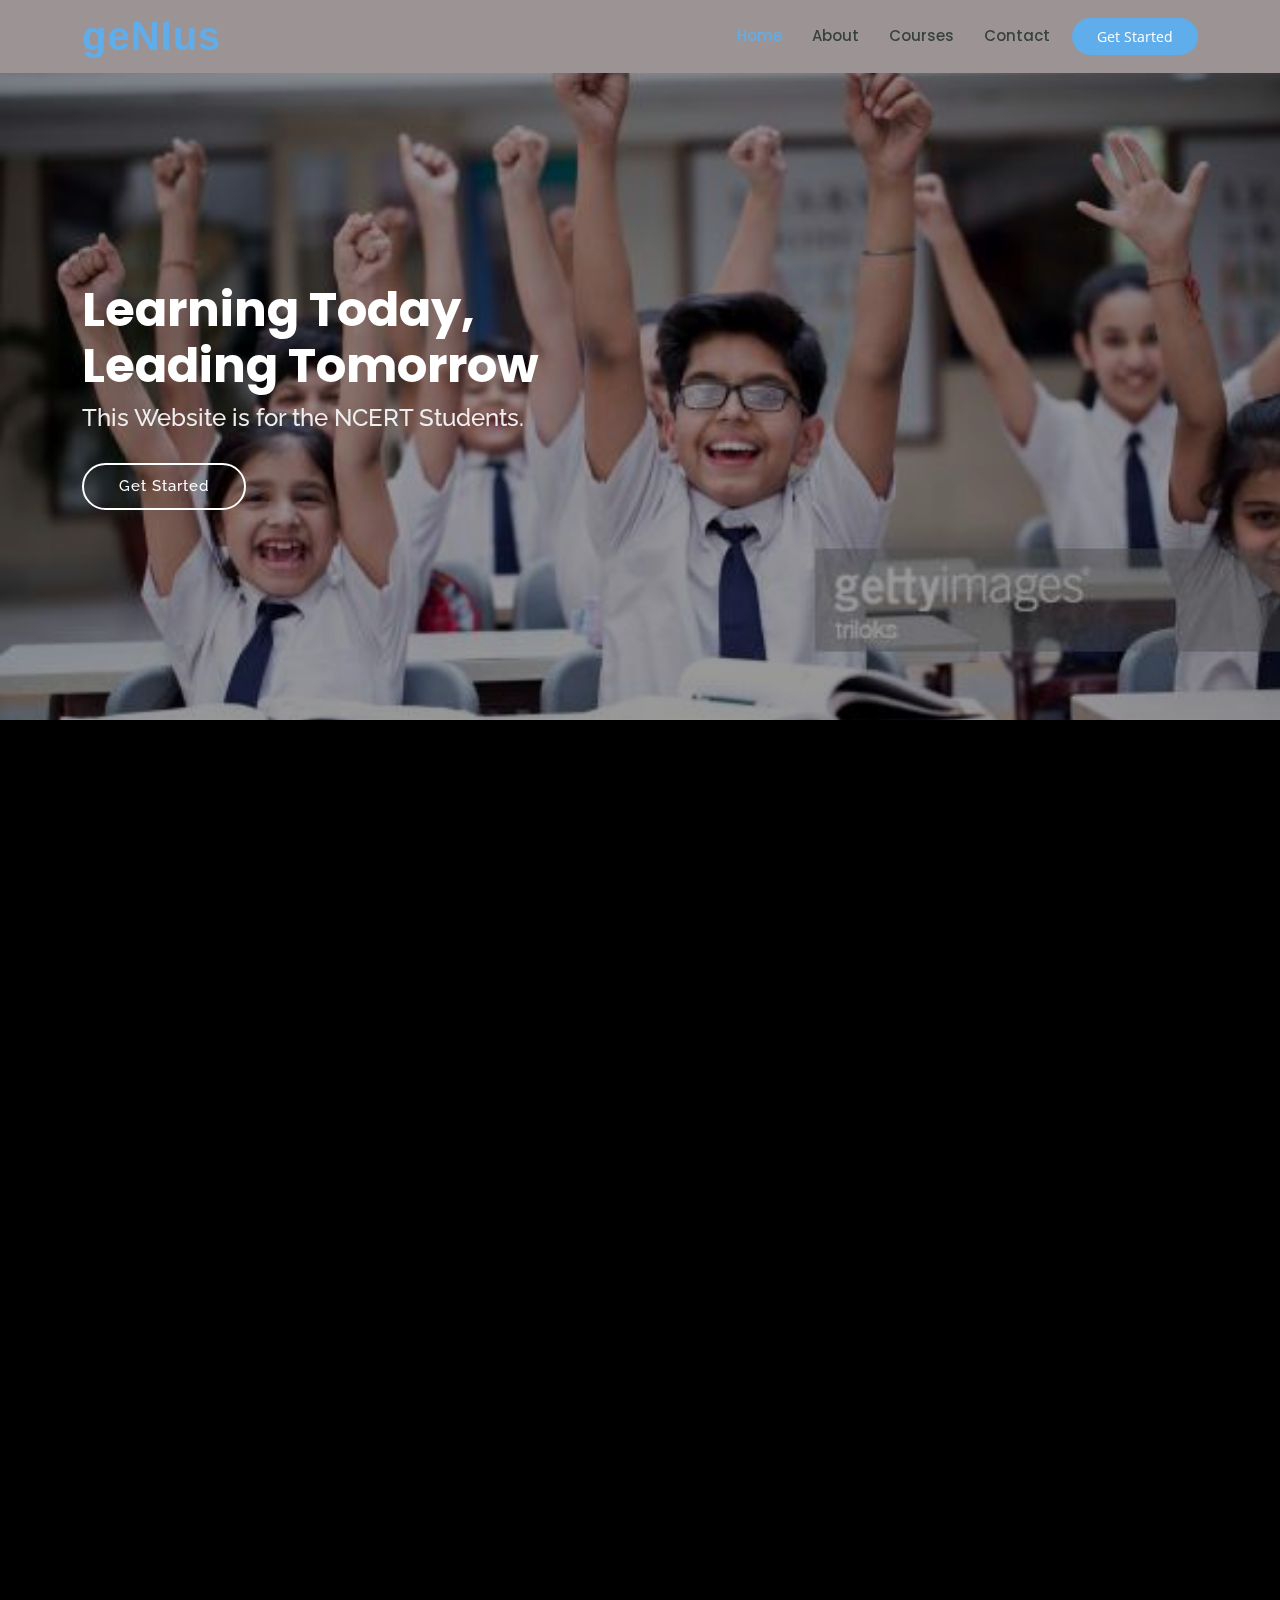
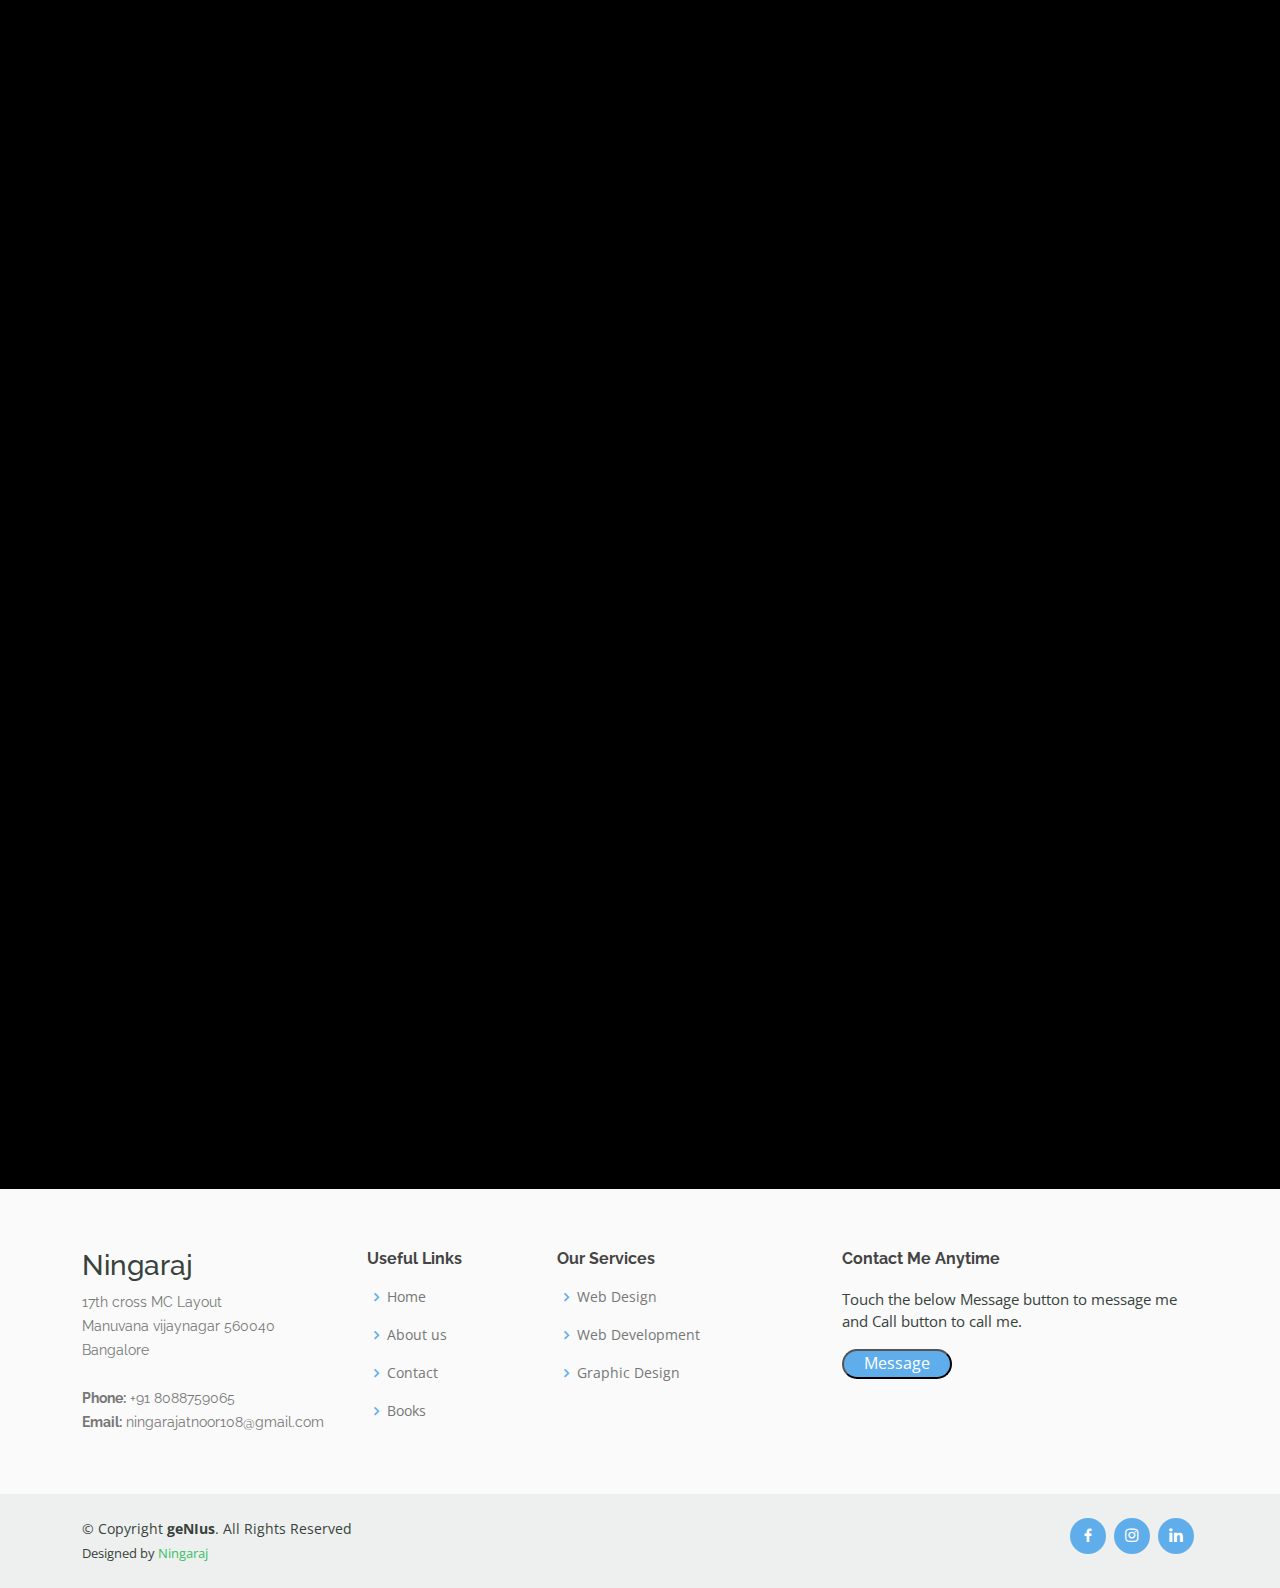
<file: index.html>
<!DOCTYPE html>
<html lang="en">

<head>
  <meta charset="utf-8">
  <meta content="width=device-width, initial-scale=1.0" name="viewport">

  <title>geNIus</title>
  <meta content="" name="description">
  <meta content="" name="keywords">

  <!-- Favicons -->
  <link href="logo.png" rel="icon">
  <link href="logo.png" rel="apple-touch-icon">

  <!-- Google Fonts -->
  <link href="https://fonts.googleapis.com/css?family=Open+Sans:300,300i,400,400i,600,600i,700,700i|Raleway:300,300i,400,400i,500,500i,600,600i,700,700i|Poppins:300,300i,400,400i,500,500i,600,600i,700,700i" rel="stylesheet">

  <!-- Vendor CSS Files -->
  <link href="assets/vendor/animate.css/animate.min.css" rel="stylesheet">
  <link href="assets/vendor/aos/aos.css" rel="stylesheet">
  <link href="assets/vendor/bootstrap/css/bootstrap.min.css" rel="stylesheet">
  <link href="assets/vendor/bootstrap-icons/bootstrap-icons.css" rel="stylesheet">
  <link href="assets/vendor/boxicons/css/boxicons.min.css" rel="stylesheet">
  <link href="assets/vendor/remixicon/remixicon.css" rel="stylesheet">
  <link href="assets/vendor/swiper/swiper-bundle.min.css" rel="stylesheet">
  <link rel="preconnect" href="https://fonts.googleapis.com">
<link rel="preconnect" href="https://fonts.gstatic.com" crossorigin>
<link href="https://fonts.googleapis.com/css2?family=Dancing+Script&display=swap" rel="stylesheet">

  <!-- Template Main CSS File -->
  <link href="assets/css/style.css" rel="stylesheet">

  <!-- =======================================================
  * Template Name: Mentor - v4.7.0
  * Template URL: https://bootstrapmade.com/mentor-free-education-bootstrap-theme/
  * Author: BootstrapMade.com
  * License: https://bootstrapmade.com/license/
  ======================================================== -->
  
  
  
</head>

<body>

  <!-- ======= Header ======= -->
  <header id="header" class="fixed-top">
    <div class="container d-flex align-items-center">

      <h1 class="logo me-auto"><a href="index.html">geNIus</a></h1>
      <!-- Uncomment below if you prefer to use an image logo -->
      <!-- <a href="index.html" class="logo me-auto"><img src="assets/img/logo.png" alt="" class="img-fluid"></a>-->

      <nav id="navbar" class="navbar order-last order-lg-0">
        <ul>
          <li><a class="active" href="index.html">Home</a></li>
          <li><a href="about.html">About</a></li>
          <li><a href="courses.html">Courses</a></li>
          <!-- <li><a href="events.html">Events</a></li> -->

          <!-- <li class="dropdown"><a href="#"><span>Drop Down</span> <i class="bi bi-chevron-down"></i></a>
            <ul>
              <li><a href="#">Drop Down 1</a></li>
              <li class="dropdown"><a href="#"><span>Deep Drop Down</span> <i class="bi bi-chevron-right"></i></a>
                <ul>
                  <li><a href="#">Deep Drop Down 1</a></li>
                  <li><a href="#">Deep Drop Down 2</a></li>
                  <li><a href="#">Deep Drop Down 3</a></li>
                  <li><a href="#">Deep Drop Down 4</a></li>
                  <li><a href="#">Deep Drop Down 5</a></li>
                </ul>
              </li>
              <li><a href="#">Drop Down 2</a></li>
              <li><a href="#">Drop Down 3</a></li>
              <li><a href="#">Drop Down 4</a></li>
            </ul>
          </li> -->
          <li><a href="contact.html">Contact</a></li>
        </ul>
        <i class="bi bi-list mobile-nav-toggle"></i>
      </nav><!-- .navbar -->

      <a href="courses.html" class="get-started-btn">Get Started</a>

    </div>
  </header><!-- End Header -->

  <!-- ======= Hero Section ======= -->
  <section id="hero" class="d-flex justify-content-center align-items-center">
    <div class="container position-relative" data-aos="zoom-in" data-aos-delay="100">
      <h1>Learning Today,<br>Leading Tomorrow</h1>
      <h2>This Website is for the NCERT Students.</h2>
      <a href="courses.html" class="btn-get-started">Get Started</a>
    </div>
  </section><!-- End Hero -->

  <main id="main">

    <!-- ======= About Section ======= -->
    <section id="about" class="about">
      <div class="container" data-aos="fade-up">

        <div class="row">
          <div class="col-lg-6 order-1 order-lg-2" data-aos="fade-left" data-aos-delay="100">
            <img src="jnv.jpg" class="img-fluid" alt="">
          </div>
          <div class="col-lg-6 pt-4 pt-lg-0 order-2 order-lg-1 content">
            <h3>A Proud Navodayan, who want to serve resources to those Students who are willing to learn</h3>
            <p class="fst-italic">
              A geNIus platform which gives you a chance to download the ebooks for free by one click and watch the course videos by one click.
            </p>
            <label><Strong>Education</Strong></label>
            <ul>
              <li><i class="bi bi-check-circle"></i> Class Vi-X(2012-2017) : Jawahar Navodaya Vidyalaya Kalaburagi. X->CGPA:9.2</li>
              <li><i class="bi bi-check-circle"></i> Class Xi-Xii(2017-2019) : Jawahar Navodaya Vidyalaya Kalaburagi. XII->Score:73.5%</li>
              <li><i class="bi bi-check-circle"></i> UG-B-Tech(CSE)(2019-Present): M.S.Ramaiah University Of Applied Sciences Bangalore.CGPA:8.68</li>
            </ul>
            
          </div>
        </div>

      </div>
    </section><!-- End About Section -->

    <!-- ======= Counts Section ======= -->
    <!-- <section id="counts" class="counts section-bg">
      <div class="container">

        <div class="row counters">

          <div class="col-lg-3 col-6 text-center">
            <span data-purecounter-start="0" data-purecounter-end="1232" data-purecounter-duration="1" class="purecounter"></span>
            <p>Students</p>
          </div>

          <div class="col-lg-3 col-6 text-center">
            <span data-purecounter-start="0" data-purecounter-end="64" data-purecounter-duration="1" class="purecounter"></span>
            <p>Courses</p>
          </div>

          <div class="col-lg-3 col-6 text-center">
            <span data-purecounter-start="0" data-purecounter-end="42" data-purecounter-duration="1" class="purecounter"></span>
            <p>Events</p>
          </div>

          <div class="col-lg-3 col-6 text-center">
            <span data-purecounter-start="0" data-purecounter-end="15" data-purecounter-duration="1" class="purecounter"></span>
            <p>Trainers</p>
          </div>

        </div>

      </div>
    </section>End Counts Section -->

    <!-- ======= Why Us Section ======= -->
    <section id="why-us" class="why-us">
      <div class="container" data-aos="fade-up">

        <div class="row">
          <div class="col-lg-4 d-flex align-items-stretch">
            <div class="content">
              <h3>Why Choose geNIus?</h3>
              <p>
                geNIus is a Platform where NCERT Students from class VI to XII can get free available resources like videos,Books,Practice Examplar.Which You(Students) can download and use them for any time. 
              </p>
              <div class="text-center">
                <a href="about.html" class="more-btn">Learn More <i class="bx bx-chevron-right"></i></a>
              </div>
            </div>
          </div>
          <div class="col-lg-8 d-flex align-items-stretch" data-aos="zoom-in" data-aos-delay="100">
            <div class="icon-boxes d-flex flex-column justify-content-center">
              <div class="row">
                <div class="col-xl-4 d-flex align-items-stretch">
                  <div class="icon-box mt-4 mt-xl-0">
                    <i class="bx bx-receipt"></i>
                    <h4>Books</h4>
                    <p>This Section contains eBooks from class VI to XII which can be downloaded easily.</p>
                  </div>
                </div>
                <div class="col-xl-4 d-flex align-items-stretch">
                  <div class="icon-box mt-4 mt-xl-0">
                    <i class="bx bx-cube-alt"></i>
                    <h4>Courses</h4>
                    <p>This Section contains courses which are available for free to use and access it and gain the knowledge.</p>
                  </div>
                </div>
                <div class="col-xl-4 d-flex align-items-stretch">
                  <div class="icon-box mt-4 mt-xl-0">
                    <i class="bx bx-images"></i>
                    <h4>Need Anything?</h4>
                    <p>If  you need any resources to read,contact us anytime via given below link.</p>
                  </div>
                </div>
              </div>
            </div><!-- End .content-->
          </div>
        </div>

      </div>
    </section><!-- End Why Us Section -->

    <!-- ======= Features Section ======= -->
    <section id="features" class="features">
      <div class="container" data-aos="fade-up">
        <h2><strong>BOOKS -</strong></h2>
        <br>

        <div class="row" data-aos="zoom-in" data-aos-delay="100">
          <div class="col-lg-3 col-md-4">
            <div class="icon-box">
              <i class="ri-file-list-3-line" style="color: #11dbcf;"></i>
              <h3><a href="classvi.html">Class VI</a></h3>
            </div>
          </div>
          <div class="col-lg-3 col-md-4 mt-4 mt-md-0">
            <div class="icon-box">
              <i class="ri-file-list-3-line" style="color: #11dbcf;"></i>
              <h3><a href="classvii.html">Class VII</a></h3>
            </div>
          </div>
          <div class="col-lg-3 col-md-4 mt-4 mt-md-0">
            <div class="icon-box">
              <i class="ri-file-list-3-line" style="color: #11dbcf;"></i>
              <h3><a href="classviii.html">Class VIII</a></h3>
            </div>
          </div>
          <div class="col-lg-3 col-md-4 mt-4 mt-lg-0">
            <div class="icon-box">
              <i class="ri-file-list-3-line" style="color: #11dbcf;"></i>
              <h3><a href="classix.html">Class IX</a></h3>
            </div>
          </div>
          <div class="col-lg-3 col-md-4 mt-4">
            <div class="icon-box">
              <i class="ri-file-list-3-line" style="color: #11dbcf;"></i>
              <h3><a href="classx.html">Class X</a></h3>
            </div>
          </div>
          <div class="col-lg-3 col-md-4 mt-4">
            <div class="icon-box">
              <i class="ri-file-list-3-line" style="color: #11dbcf;"></i>
              <h3><a href="classxi.html">Class XI</a></h3>
            </div>
          </div>
          <div class="col-lg-3 col-md-4 mt-4">
            <div class="icon-box">
              <i class="ri-file-list-3-line" style="color: #11dbcf;"></i>
              <h3><a href="classxii.html">Class XII</a></h3>
            </div>
          </div>
        </div>

      </div>
    </section><!-- End Features Section -->

    <!-- ======= Popular Courses Section ======= -->
    <section id="popular-courses" class="courses">
      <div class="container" data-aos="fade-up">

        <div class="section-title">
          <h2>Courses</h2>
          <p>Popular Courses</p>
        </div>

        <div class="row" data-aos="zoom-in" data-aos-delay="100">

          <div class="col-lg-4 col-md-6 d-flex align-items-stretch">
            <div class="course-item">
              <img src="class vi.jpg" width="100%" class="img-fluid" alt="...">
              <div class="course-content">
                <div class="d-flex justify-content-between align-items-center mb-3">
                  <h4>Mathematics</h4>
                  <p class="price">Free</p>
                </div>

                <h3><a href="https://www.youtube.com/watch?v=OERnQuoZaEY&list=PLVLoWQFkZbhXhyTmv71FsOx0MoMZOLelp">Class Vi Maths</a></h3>
                <p>This Course is for the class vi students who are willing to learn maths concepts easily.The Magnet Brains Youtube Channel is really providing best way of learning techniques to the lower level students and acces it for free.</p>
                <div class="trainer d-flex justify-content-between align-items-center">
                  <div class="trainer-profile d-flex align-items-center">
                    <img src="mind.jpg" class="img-fluid" alt="">
                    <span title="Magnet Brains">Magnet Brains</span>
                  </div>
                  <div class="trainer-rank d-flex align-items-center">
                    <i class="bx bx-user"></i>&nbsp;5.72M
                    &nbsp;&nbsp;
                  </div>
                </div>
              </div>
            </div>
          </div> 
          <!-- End Course Item-->

          <div class="col-lg-4 col-md-6 d-flex align-items-stretch mt-4 mt-md-0">
            <div class="course-item">
              <img src="class 12th.jpg" width="100%" class="img-fluid" alt="...">
              <div class="course-content">
                <div class="d-flex justify-content-between align-items-center mb-3">
                  <h4>Physics</h4>
                  <p class="price">Free</p>
                </div>

                <h3><a href="https://www.youtube.com/watch?v=p-WdJxhx4so&list=PLKKfKV1b9e8pZWXiVLT4z7U2UszkR_CiJ">Class 12th Physics</a></h3>
                <p>Class 12th is Most important section of our courier and Which is very essential to learn the things very practically.We provided course for you to go through and access it for free which is provided by the Apni Kaksha Channel.</p>
                <div class="trainer d-flex justify-content-between align-items-center">
                  <div class="trainer-profile d-flex align-items-center">
                    <img src="apni.jpg" class="img-fluid" alt="">
                    <span title="Apni Kaksha">Apni Kaksha</span>
                  </div>
                  <div class="trainer-rank d-flex align-items-center">
                    <i class="bx bx-user"></i>&nbsp;1.27M
                    &nbsp;&nbsp;
                    <!-- <i class="bx bx-heart"></i>&nbsp;42 -->
                  </div>
                </div>
              </div>
            </div>
          </div> <!-- End Course Item-->

          <div class="col-lg-4 col-md-6 d-flex align-items-stretch mt-4 mt-lg-0">
            <div class="course-item">
              <img src="succi1.jpg" width="100%" class="img-fluid" alt="...">
              <div class="course-content">
                <div class="d-flex justify-content-between align-items-center mb-3">
                  <h4>Science</h4>
                  <p class="price">Free</p>
                </div>

                <h3><a href="https://www.youtube.com/watch?v=icO93Aq5LvI&list=PL9vL8QnJ37pK5FOzbIZBPUZxJKrkP1CkJ">Class 10 Science</a></h3>
                <p>Class 10th is important section of our courier and Which is very essential part to learn something new.SuccessCDs Education YouTube channel which is providing free classes which taught by well professional teachers,go through and access it for free.</p>
                <div class="trainer d-flex justify-content-between align-items-center">
                  <div class="trainer-profile d-flex align-items-center">
                    <img src="succi.jpg" class="img-fluid" alt="">
                    <span title="SuccessCDs Education">SuccessCDs Education</span>
                  </div>
                  <div class="trainer-rank d-flex align-items-center">
                    <i class="bx bx-user"></i>&nbsp;1.19M
                    &nbsp;&nbsp;
                    <!-- <i class="bx bx-heart"></i>&nbsp;85 -->
                  </div>
                </div>
              </div>
            </div>
          </div> <!-- End Course Item-->

        </div>

      </div>
    </section><!-- End Popular Courses Section -->


    <!-- ======= Trainers Section ======= -->
    <!-- <section id="trainers" class="trainers">

    </section>End Trainers Section -->

  </main><!-- End #main -->

  <!-- ======= Footer ======= -->
  <footer id="footer">

    <div class="footer-top">
      <div class="container">
        <div class="row">

          <div class="col-lg-3 col-md-6 footer-contact">
            <h3>Ningaraj</h3>
            <p>
              17th cross MC Layout <br>
              Manuvana vijaynagar 560040<br>
              Bangalore <br><br>
              <strong>Phone:</strong> +91 8088759065<br>
              <strong>Email:</strong> ningarajatnoor108@gmail.com<br>
            </p>
          </div>

          <div class="col-lg-2 col-md-6 footer-links">
            <h4>Useful Links</h4>
            <ul>
              <li><i class="bx bx-chevron-right"></i> <a href="index.html">Home</a></li>
              <li><i class="bx bx-chevron-right"></i> <a href="about.html">About us</a></li>
              <li><i class="bx bx-chevron-right"></i> <a href="contact.html">Contact</a></li>
              <li><i class="bx bx-chevron-right"></i> <a href="index.html">Books</a></li>
            </ul>
          </div>

          <div class="col-lg-3 col-md-6 footer-links">
            <h4>Our Services</h4>
            <ul>
              <li><i class="bx bx-chevron-right"></i> <a href="#">Web Design</a></li>
              <li><i class="bx bx-chevron-right"></i> <a href="#">Web Development</a></li>
              <li><i class="bx bx-chevron-right"></i> <a href="#">Graphic Design</a></li>
            </ul>
          </div>

          <div class="col-lg-4 col-md-6 col-sm-12 footer-newsletter">
            <h4>Contact Me Anytime</h4>
            <p>Touch the below Message button to message me and Call button to call me.</p>
            <form action="mailto:ningarajatnoor108@gmail.com">
                <input type="submit" value="Message">
            </form>
           
          </div>

          
        </div>
      </div>

    </div>

    <div class="container d-md-flex py-4">
      <div class="me-md-auto text-center text-md-start">
        <div class="copyright">
          &copy; Copyright <strong><span>geNIus</span></strong>. All Rights Reserved
        </div>
        <div class="credits">
          <!-- All the links in the footer should remain intact. -->
          <!-- You can delete the links only if you purchased the pro version. -->
          <!-- Licensing information: https://bootstrapmade.com/license/ -->
          <!-- Purchase the pro version with working PHP/AJAX contact form: https://bootstrapmade.com/mentor-free-education-bootstrap-theme/ -->
          Designed by <a href="#">Ningaraj</a>
        </div>
      </div>
      <div class="social-links text-center text-md-right pt-3 pt-md-0">
        <a href="#" class="facebook"><i class="bx bxl-facebook"></i></a>
        <a href="#" class="instagram"><i class="bx bxl-instagram"></i></a>
        <a href="https://www.linkedin.com/in/ningaraj-atnoor-a8517a173" class="linkedin"><i class="bx bxl-linkedin"></i></a>
      </div>
    </div>
  </footer><!-- End Footer -->

  <div id="preloader"></div>
  <a href="#" class="back-to-top d-flex align-items-center justify-content-center"><i class="bi bi-arrow-up-short"></i></a>



  
  <!-- Vendor JS Files -->
  <script src="assets/vendor/purecounter/purecounter.js"></script>
  <script src="assets/vendor/aos/aos.js"></script>
  <script src="assets/vendor/bootstrap/js/bootstrap.bundle.min.js"></script>
  <script src="assets/vendor/swiper/swiper-bundle.min.js"></script>
  <script src="assets/vendor/php-email-form/validate.js"></script>

  <!-- Template Main JS File -->
  <script src="assets/js/main.js"></script>

</body>

</html>
</file>
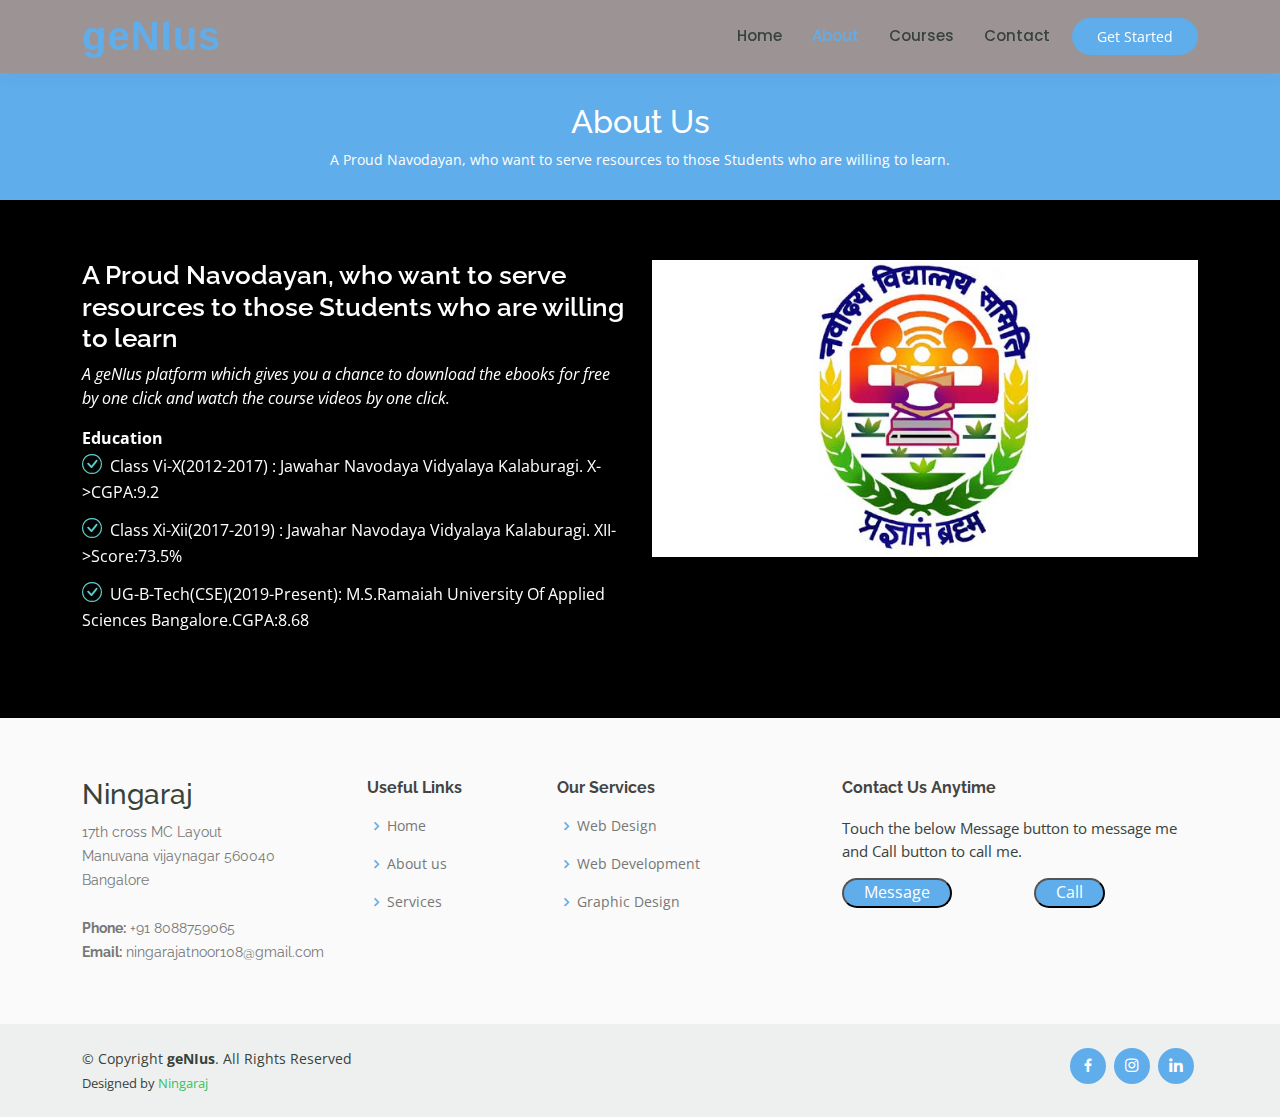
<file: about.html>
<!DOCTYPE html>
<html lang="en">

<head>
  <meta charset="utf-8">
  <meta content="width=device-width, initial-scale=1.0" name="viewport">

  <title>About - geNIus</title>
  <meta content="" name="description">
  <meta content="" name="keywords">

  <!-- Favicons -->
  <link href="logo.png" rel="icon">
  <link href="logo.png" rel="apple-touch-icon">

  <!-- Google Fonts -->
  <link href="https://fonts.googleapis.com/css?family=Open+Sans:300,300i,400,400i,600,600i,700,700i|Raleway:300,300i,400,400i,500,500i,600,600i,700,700i|Poppins:300,300i,400,400i,500,500i,600,600i,700,700i" rel="stylesheet">

  <!-- Vendor CSS Files -->
  <link href="assets/vendor/animate.css/animate.min.css" rel="stylesheet">
  <link href="assets/vendor/aos/aos.css" rel="stylesheet">
  <link href="assets/vendor/bootstrap/css/bootstrap.min.css" rel="stylesheet">
  <link href="assets/vendor/bootstrap-icons/bootstrap-icons.css" rel="stylesheet">
  <link href="assets/vendor/boxicons/css/boxicons.min.css" rel="stylesheet">
  <link href="assets/vendor/remixicon/remixicon.css" rel="stylesheet">
  <link href="assets/vendor/swiper/swiper-bundle.min.css" rel="stylesheet">

  <!-- Template Main CSS File -->
  <link href="assets/css/style.css" rel="stylesheet">

  
</head>

<body>

  <!-- ======= Header ======= -->
  <header id="header" class="fixed-top">
    <div class="container d-flex align-items-center">

      <h1 class="logo me-auto"><a href="index.html">geNIus</a></h1>
      <!-- Uncomment below if you prefer to use an image logo -->
      <!-- <a href="index.html" class="logo me-auto"><img src="assets/img/logo.png" alt="" class="img-fluid"></a>-->

      <nav id="navbar" class="navbar order-last order-lg-0">
        <ul>
          <li><a href="index.html">Home</a></li>
          <li><a class="active" href="about.html">About</a></li>
          <li><a href="courses.html">Courses</a></li>
          <!-- <li><a href="events.html">Events</a></li> -->
          <li><a href="contact.html">Contact</a></li>
        </ul>
        <i class="bi bi-list mobile-nav-toggle"></i>
      </nav><!-- .navbar -->

      <a href="courses.html" class="get-started-btn">Get Started</a>

    </div>
  </header><!-- End Header -->

  <main id="main">
    <!-- ======= Breadcrumbs ======= -->
    <div class="breadcrumbs" data-aos="fade-in">
      <div class="container">
        <h2>About Us</h2>
        <p>A Proud Navodayan, who want to serve resources to those Students who are willing to learn. </p>
      </div>
    </div><!-- End Breadcrumbs -->

    <!-- ======= About Section ======= -->
    <section id="about" class="about">
      <div class="container" data-aos="fade-up">

        <div class="row">
          <div class="col-lg-6 order-1 order-lg-2" data-aos="fade-left" data-aos-delay="100">
            <img src="jnv.jpg" class="img-fluid" alt="">
          </div>
          <div class="col-lg-6 pt-4 pt-lg-0 order-2 order-lg-1 content">
            <h3>A Proud Navodayan, who want to serve resources to those Students who are willing to learn</h3>
            <p class="fst-italic">
              A geNIus platform which gives you a chance to download the ebooks for free by one click and watch the course videos by one click.
            </p>
            <label><Strong>Education</Strong></label>
            <ul>
              <li><i class="bi bi-check-circle"></i> Class Vi-X(2012-2017) : Jawahar Navodaya Vidyalaya Kalaburagi. X->CGPA:9.2</li>
              <li><i class="bi bi-check-circle"></i> Class Xi-Xii(2017-2019) : Jawahar Navodaya Vidyalaya Kalaburagi. XII->Score:73.5%</li>
              <li><i class="bi bi-check-circle"></i> UG-B-Tech(CSE)(2019-Present): M.S.Ramaiah University Of Applied Sciences Bangalore.CGPA:8.68</li>
            </ul>


          </div>
        </div>

      </div>
    </section><!-- End About Section -->

  <!-- ======= Footer ======= -->
  <footer id="footer">

    <div class="footer-top">
      <div class="container">
        <div class="row">

          <div class="col-lg-3 col-md-6 footer-contact">
            <h3>Ningaraj</h3>
            <p>
              17th cross MC Layout <br>
                  Manuvana vijaynagar 560040<br>
                  Bangalore <br><br>
              <strong>Phone:</strong> +91 8088759065<br>
              <strong>Email:</strong> ningarajatnoor108@gmail.com<br>
            </p>
          </div>

          <div class="col-lg-2 col-md-6 footer-links">
            <h4>Useful Links</h4>
            <ul>
              <li><i class="bx bx-chevron-right"></i> <a href="#">Home</a></li>
              <li><i class="bx bx-chevron-right"></i> <a href="about.html">About us</a></li>
              <li><i class="bx bx-chevron-right"></i> <a href="#">Services</a></li>

            </ul>
          </div>

          <div class="col-lg-3 col-md-6 footer-links">
            <h4>Our Services</h4>
            <ul>
              <li><i class="bx bx-chevron-right"></i> <a href="#">Web Design</a></li>
              <li><i class="bx bx-chevron-right"></i> <a href="#">Web Development</a></li>
              <li><i class="bx bx-chevron-right"></i> <a href="#">Graphic Design</a></li>
            </ul>
          </div>

          <div class="col-lg-4 col-md-6 footer-newsletter">
            <h4>Contact Us Anytime</h4>
            <p>Touch the below Message button to message me and Call button to call me.</p>
            <form action="mailto:ningarajatnoor108@gmail.com">
              <input type="submit" value="Message">
            </form>
            <div class="calling">
              <form action="tel:8088759065">
                <input type="submit" value="Call">
              </form>
            </div>  
          </div>

        </div>
      </div>
    </div>

    <div class="container d-md-flex py-4">

      <div class="me-md-auto text-center text-md-start">
        <div class="copyright">
          &copy; Copyright <strong><span>geNIus</span></strong>. All Rights Reserved
        </div>
        <div class="credits">
          Designed by <a href="#">Ningaraj</a>
        </div>
      </div>
      <div class="social-links text-center text-md-right pt-3 pt-md-0">
        <a href="#" class="facebook"><i class="bx bxl-facebook"></i></a>
        <a href="#" class="instagram"><i class="bx bxl-instagram"></i></a>
        <a href="https://www.linkedin.com/in/ningaraj-atnoor-a8517a173" class="linkedin"><i class="bx bxl-linkedin"></i></a>
      </div>
    </div>
  </footer>
    <!-- End Footer -->

  <div id="preloader"></div>
  <a href="#" class="back-to-top d-flex align-items-center justify-content-center"><i class="bi bi-arrow-up-short"></i></a>

  <!-- Vendor JS Files -->
  <script src="assets/vendor/purecounter/purecounter.js"></script>
  <script src="assets/vendor/aos/aos.js"></script>
  <script src="assets/vendor/bootstrap/js/bootstrap.bundle.min.js"></script>
  <script src="assets/vendor/swiper/swiper-bundle.min.js"></script>
  <script src="assets/vendor/php-email-form/validate.js"></script>

  <!-- Template Main JS File -->
  <script src="assets/js/main.js"></script>

</body>

</html>
</file>
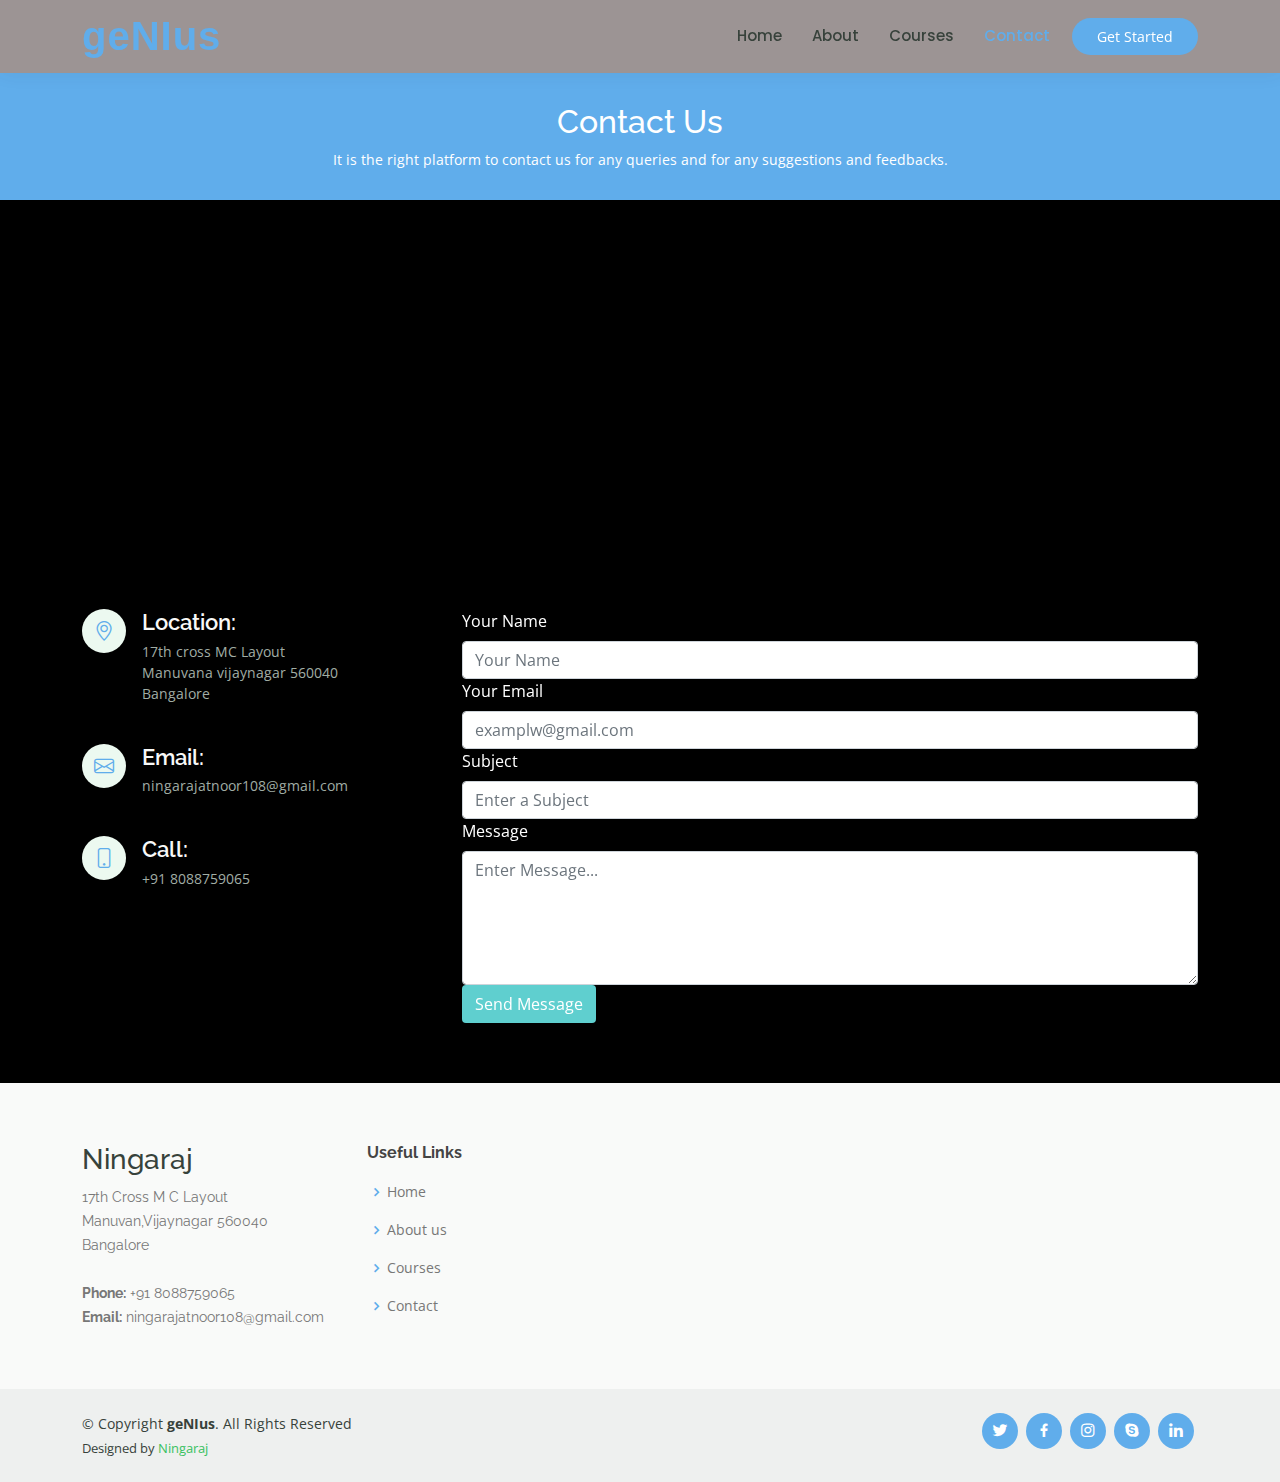
<file: contact.html>
<!DOCTYPE html>
<html lang="en">

<head>
  <meta charset="utf-8">
  <meta content="width=device-width, initial-scale=1.0" name="viewport">

  <title>Contact - geNIus</title>
  <meta content="" name="description">
  <meta content="" name="keywords">

  <!-- Favicons -->
  <link href="jnv.jpg" rel="icon">
  <link href="jnv.jpg" rel="apple-touch-icon">

  <!-- Google Fonts -->
  <link href="https://fonts.googleapis.com/css?family=Open+Sans:300,300i,400,400i,600,600i,700,700i|Raleway:300,300i,400,400i,500,500i,600,600i,700,700i|Poppins:300,300i,400,400i,500,500i,600,600i,700,700i" rel="stylesheet">

  <!-- Vendor CSS Files -->
  <link href="assets/vendor/animate.css/animate.min.css" rel="stylesheet">
  <link href="assets/vendor/aos/aos.css" rel="stylesheet">
  <link href="assets/vendor/bootstrap/css/bootstrap.min.css" rel="stylesheet">
  <link href="assets/vendor/bootstrap-icons/bootstrap-icons.css" rel="stylesheet">
  <link href="assets/vendor/boxicons/css/boxicons.min.css" rel="stylesheet">
  <link href="assets/vendor/remixicon/remixicon.css" rel="stylesheet">
  <link href="assets/vendor/swiper/swiper-bundle.min.css" rel="stylesheet">

  <!-- Template Main CSS File -->
  <link href="assets/css/style.css" rel="stylesheet">

  <!-- =======================================================
  * Template Name: geNIus - v4.7.0
  * Template URL: https://bootstrapmade.com/geNIus-free-education-bootstrap-theme/
  * Author: BootstrapMade.com
  * License: https://bootstrapmade.com/license/
  ======================================================== -->
</head>

<body>

  <!-- ======= Header ======= -->
  <header id="header" class="fixed-top">
    <div class="container d-flex align-items-center">

      <h1 class="logo me-auto"><a href="index.html">geNIus</a></h1>
      <!-- Uncomment below if you prefer to use an image logo -->
      <!-- <a href="index.html" class="logo me-auto"><img src="assets/img/logo.png" alt="" class="img-fluid"></a>-->

      <nav id="navbar" class="navbar order-last order-lg-0">
        <ul>
          <li><a href="index.html">Home</a></li>
          <li><a href="about.html">About</a></li>
          <li><a href="courses.html">Courses</a></li>
          <!-- <li><a href="trainers.html">Trainers</a></li>
          <li><a href="events.html">Events</a></li>
          <li><a href="pricing.html">Pricing</a></li> -->

          <!-- <li class="dropdown"><a href="#"><span>Drop Down</span> <i class="bi bi-chevron-down"></i></a>
            <ul>
              <li><a href="#">Drop Down 1</a></li>
              <li class="dropdown"><a href="#"><span>Deep Drop Down</span> <i class="bi bi-chevron-right"></i></a>
                <ul>
                  <li><a href="#">Deep Drop Down 1</a></li>
                  <li><a href="#">Deep Drop Down 2</a></li>
                  <li><a href="#">Deep Drop Down 3</a></li>
                  <li><a href="#">Deep Drop Down 4</a></li>
                  <li><a href="#">Deep Drop Down 5</a></li>
                </ul>
              </li>
              <li><a href="#">Drop Down 2</a></li>
              <li><a href="#">Drop Down 3</a></li>
              <li><a href="#">Drop Down 4</a></li>
            </ul>
          </li> -->
          <li><a class="active" href="contact.html">Contact</a></li>
        </ul>
        <i class="bi bi-list mobile-nav-toggle"></i>
      </nav><!-- .navbar -->

      <a href="courses.html" class="get-started-btn">Get Started</a>

    </div>
  </header><!-- End Header -->

  <main id="main">

    <!-- ======= Breadcrumbs ======= -->
    <div class="breadcrumbs" data-aos="fade-in">
      <div class="container">
        <h2>Contact Us</h2>
        <p>It is the right platform to contact us for any queries and for any suggestions and feedbacks.</p>
      </div>
    </div><!-- End Breadcrumbs -->

    <!-- ======= Contact Section ======= -->
    <section id="contact" class="contact">
      <div data-aos="fade-up">
        <iframe src="https://www.google.com/maps/embed?pb=!1m18!1m12!1m3!1d3887.9561955058907!2d77.54406641449839!3d12.974653590853864!2m3!1f0!2f0!3f0!3m2!1i1024!2i768!4f13.1!3m3!1m2!1s0x3bae3de5bf94fb15%3A0x848782e304d2d8f!2sShri%20Jagatjyothi%20Basaveshwara%20Hostel%2Cmanuvana%2Cvijayanagar!5e0!3m2!1sen!2sin!4v1647448289923!5m2!1sen!2sin"  style="border:0; width: 100%; height: 350px;" allowfullscreen></iframe>
      </div>
      
      <div class="container" data-aos="fade-up">

        <div class="row mt-5">

          <div class="col-lg-4">
            <div class="info">
              <div class="address">
                <i class="bi bi-geo-alt"></i>
                <h4>Location:</h4>
                <p>17th cross MC Layout <br>
                  Manuvana vijaynagar 560040<br>
                  Bangalore</p>
              </div>

              <div class="email">
                <i class="bi bi-envelope"></i>
                <h4>Email:</h4>
                <p>ningarajatnoor108@gmail.com</p>
              </div>

              <div class="phone">
                <i class="bi bi-phone"></i>
                <h4>Call:</h4>
                <p>+91 8088759065</p>
              </div>

            </div>

          </div>
          
          <div class="col-lg-8 mt-5 mt-lg-0">

            <form class="form" onsubmit="sendEmail(); reset(); return false;">
                <div class="form-group">
                    <label for="name" class="form-label">Your Name</label>
                    <input type="text" class="form-control" id="name" name="name" placeholder="Your Name" tabindex="1" required>
                </div>
                <div class="form-group">
                    <label for="email" class="form-label">Your Email</label>
                    <input type="email" class="form-control" id="email" name="email" placeholder="examplw@gmail.com" tabindex="2" required>
                </div>
                <div class="form-group">
                    <label for="subject" class="form-label">Subject</label>
                    <input type="text" class="form-control" id="subject" name="subject" placeholder="Enter a Subject" tabindex="3" required>
                </div>
                <div class="form-group">
                    <label for="message" class="form-label">Message</label>
                    <textarea class="form-control" rows="5" cols="50" id="message" name="message" placeholder="Enter Message..." tabindex="4"></textarea>
                </div>
                <div>
                <input type="submit" class="btn" value="Send Message" color="white">
                </div>
            </form>

          </div>

        </div>

      </div>
    </section><!-- End Contact Section -->

  </main><!-- End #main -->

  <!-- ======= Footer ======= -->
  <footer id="footer">

    <div class="footer-top">
      <div class="container">
        <div class="row">

          <div class="col-lg-3 col-md-6 footer-contact">
            <h3>Ningaraj</h3>
            <p>
              17th Cross M C Layout <br>
              Manuvan,Vijaynagar 560040<br>
              Bangalore <br><br>
              <strong>Phone:</strong> +91 8088759065<br>
              <strong>Email:</strong> ningarajatnoor108@gmail.com<br>
            </p>
          </div>

          <div class="col-lg-2 col-md-6 footer-links">
            <h4>Useful Links</h4>
            <ul>
              <li><i class="bx bx-chevron-right"></i> <a href="index.html">Home</a></li>
              <li><i class="bx bx-chevron-right"></i> <a href="about.html">About us</a></li>
              <li><i class="bx bx-chevron-right"></i> <a href="courses.html">Courses</a></li>
              <li><i class="bx bx-chevron-right"></i> <a href="contact.html">Contact</a></li>
            </ul>
          </div>

          

        </div>
      </div>
    </div>

    <div class="container d-md-flex py-4">

      <div class="me-md-auto text-center text-md-start">
        <div class="copyright">
          &copy; Copyright <strong><span>geNIus</span></strong>. All Rights Reserved
        </div>
        <div class="credits">
          <!-- All the links in the footer should remain intact. -->
          <!-- You can delete the links only if you purchased the pro version. -->
          <!-- Licensing information: https://bootstrapmade.com/license/ -->
          <!-- Purchase the pro version with working PHP/AJAX contact form: https://bootstrapmade.com/geNIus-free-education-bootstrap-theme/ -->
          Designed by <a href="#">Ningaraj</a>
        </div>
      </div>
      <div class="social-links text-center text-md-right pt-3 pt-md-0">
        <a href="#" class="twitter"><i class="bx bxl-twitter"></i></a>
        <a href="#" class="facebook"><i class="bx bxl-facebook"></i></a>
        <a href="#" class="instagram"><i class="bx bxl-instagram"></i></a>
        <a href="#" class="google-plus"><i class="bx bxl-skype"></i></a>
        <a href="#" class="linkedin"><i class="bx bxl-linkedin"></i></a>
      </div>
    </div>
  </footer><!-- End Footer -->

  <div id="preloader"></div>
  <a href="#" class="back-to-top d-flex align-items-center justify-content-center"><i class="bi bi-arrow-up-short"></i></a>

  <!-- Vendor JS Files -->
  <script src="assets/vendor/purecounter/purecounter.js"></script>
  <script src="assets/vendor/aos/aos.js"></script>
  <script src="assets/vendor/bootstrap/js/bootstrap.bundle.min.js"></script>
  <script src="assets/vendor/swiper/swiper-bundle.min.js"></script>
  <script src="assets/vendor/php-email-form/validate.js"></script>

  <!-- Template Main JS File -->
  <script src="assets/js/main.js"></script>
  
  <script src=
    "https://smtpjs.com/v3/smtp.js">
  </script>
 
  <script type="text/javascript">
    function sendEmail() {
      Email.send({
        Host: "smtp.gmail.com",
        Username: "email",
        Password: "Enter your password",
        To: 'ningarajatnoor108@gmail.com',
        From: "email",
        Body: "Message",
      })
        .then(function (message) {
          alert("mail sent successfully")
        });
    }
  </script>
</body>

</html>
</file>
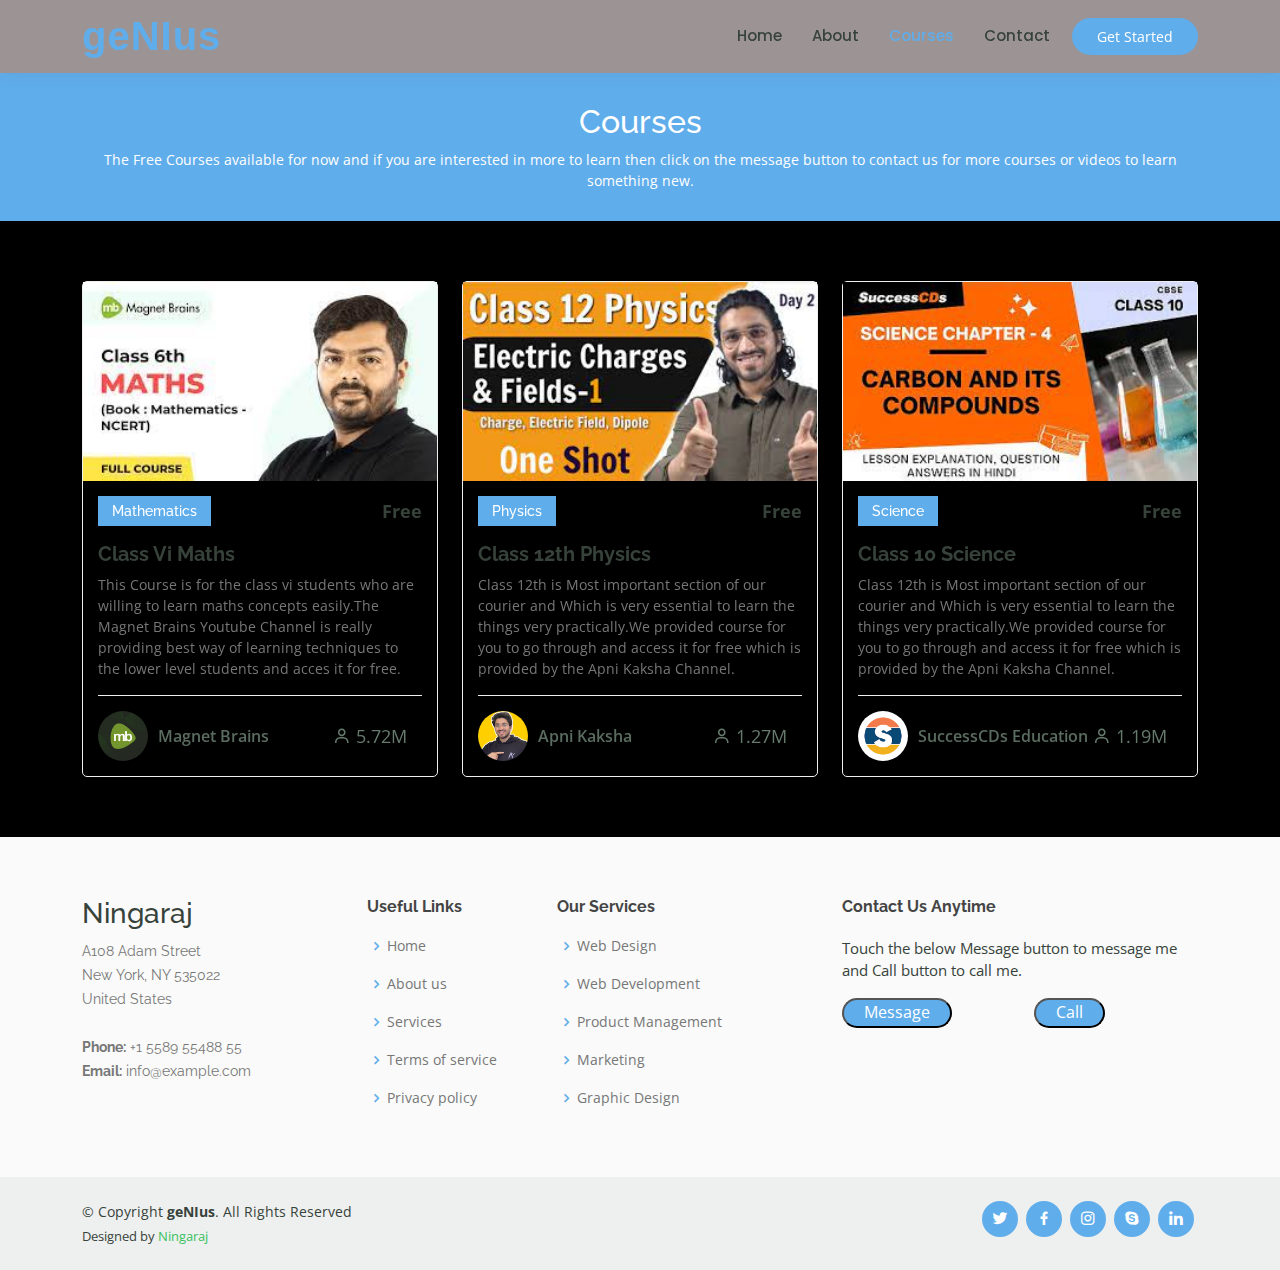
<file: courses.html>
<!DOCTYPE html>
<html lang="en">

<head>
  <meta charset="utf-8">
  <meta content="width=device-width, initial-scale=1.0" name="viewport">

  <title>Courses - Mentor Bootstrap Template</title>
  <meta content="" name="description">
  <meta content="" name="keywords">

  <!-- Favicons -->
  <link href="logo.png" rel="icon">
  <link href="logo.png" rel="apple-touch-icon">

  <!-- Google Fonts -->
  <link href="https://fonts.googleapis.com/css?family=Open+Sans:300,300i,400,400i,600,600i,700,700i|Raleway:300,300i,400,400i,500,500i,600,600i,700,700i|Poppins:300,300i,400,400i,500,500i,600,600i,700,700i" rel="stylesheet">

  <!-- Vendor CSS Files -->
  <link href="assets/vendor/animate.css/animate.min.css" rel="stylesheet">
  <link href="assets/vendor/aos/aos.css" rel="stylesheet">
  <link href="assets/vendor/bootstrap/css/bootstrap.min.css" rel="stylesheet">
  <link href="assets/vendor/bootstrap-icons/bootstrap-icons.css" rel="stylesheet">
  <link href="assets/vendor/boxicons/css/boxicons.min.css" rel="stylesheet">
  <link href="assets/vendor/remixicon/remixicon.css" rel="stylesheet">
  <link href="assets/vendor/swiper/swiper-bundle.min.css" rel="stylesheet">

  <!-- Template Main CSS File -->
  <link href="assets/css/style.css" rel="stylesheet">

  <!-- =======================================================
  * Template Name: Mentor - v4.7.0
  * Template URL: https://bootstrapmade.com/mentor-free-education-bootstrap-theme/
  * Author: BootstrapMade.com
  * License: https://bootstrapmade.com/license/
  ======================================================== -->
</head>

<body>

  <!-- ======= Header ======= -->
  <header id="header" class="fixed-top">
    <div class="container d-flex align-items-center">

      <h1 class="logo me-auto"><a href="index.html">geNIus</a></h1>
      <!-- Uncomment below if you prefer to use an image logo -->
      <!-- <a href="index.html" class="logo me-auto"><img src="assets/img/logo.png" alt="" class="img-fluid"></a>-->

      <nav id="navbar" class="navbar order-last order-lg-0">
        <ul>
          <li><a href="index.html">Home</a></li>
          <li><a href="about.html">About</a></li>
          <li><a class="active" href="courses.html">Courses</a></li>
          <li><a href="contact.html">Contact</a></li>
        </ul>
        <i class="bi bi-list mobile-nav-toggle"></i>
      </nav><!-- .navbar -->

      <a href="courses.html" class="get-started-btn">Get Started</a>

    </div>
  </header><!-- End Header -->

  <main id="main" data-aos="fade-in">

    <!-- ======= Breadcrumbs ======= -->
    <div class="breadcrumbs">
      <div class="container">
        <h2>Courses</h2>
        <p>The Free Courses available for now and if you are interested in more to learn then click on the message button to contact us for more courses or videos to learn something new.</p>
      </div>
    </div><!-- End Breadcrumbs -->

    <!-- ======= Courses Section ======= -->
      <section id="courses" class="courses">
      <div class="container" data-aos="fade-up">

        <div class="row" data-aos="zoom-in" data-aos-delay="100">

          <div class="col-lg-4 col-md-6 d-flex align-items-stretch">
            <div class="course-item">
              <img src="class vi.jpg" width="100%" class="img-fluid" alt="...">
              <div class="course-content">
                <div class="d-flex justify-content-between align-items-center mb-3">
                  <h4>Mathematics</h4>
                  <p class="price">Free</p>
                </div>

                <h3><a href="https://www.youtube.com/watch?v=OERnQuoZaEY&list=PLVLoWQFkZbhXhyTmv71FsOx0MoMZOLelp">Class Vi Maths</a></h3>
                <p>This Course is for the class vi students who are willing to learn maths concepts easily.The Magnet Brains Youtube Channel is really providing best way of learning techniques to the lower level students and acces it for free.</p>
                <div class="trainer d-flex justify-content-between align-items-center">
                  <div class="trainer-profile d-flex align-items-center">
                    <img src="mind.jpg" class="img-fluid" alt="">
                    <span title="Magnet Brains">Magnet Brains</span>
                  </div>
                  <div class="trainer-rank d-flex align-items-center">
                    <i class="bx bx-user"></i>&nbsp;5.72M
                    &nbsp;&nbsp;
                  </div>
                </div>
              </div>
            </div>
          </div> 
          <!-- End Course Item-->

          <div class="col-lg-4 col-md-6 d-flex align-items-stretch mt-4 mt-md-0">
            <div class="course-item">
              <img src="class 12th.jpg" width="100%" class="img-fluid" alt="...">
              <div class="course-content">
                <div class="d-flex justify-content-between align-items-center mb-3">
                  <h4>Physics</h4>
                  <p class="price">Free</p>
                </div>

                <h3><a href="https://www.youtube.com/watch?v=p-WdJxhx4so&list=PLKKfKV1b9e8pZWXiVLT4z7U2UszkR_CiJ">Class 12th Physics</a></h3>
                <p>Class 12th is Most important section of our courier and Which is very essential to learn the things very practically.We provided course for you to go through and access it for free which is provided by the Apni Kaksha Channel.</p>
                <div class="trainer d-flex justify-content-between align-items-center">
                  <div class="trainer-profile d-flex align-items-center">
                    <img src="apni.jpg" class="img-fluid" alt="">
                    <span title="Apni Kaksha">Apni Kaksha</span>
                  </div>
                  <div class="trainer-rank d-flex align-items-center">
                    <i class="bx bx-user"></i>&nbsp;1.27M
                    &nbsp;&nbsp;
                    <!-- <i class="bx bx-heart"></i>&nbsp;42 -->
                  </div>
                </div>
              </div>
            </div>
          </div>
          <!-- End Course Item-->

          <div class="col-lg-4 col-md-6 d-flex align-items-stretch mt-4 mt-lg-0">
            <div class="course-item">
              <img src="succi1.jpg" width="100%" class="img-fluid" alt="...">
              <div class="course-content">
                <div class="d-flex justify-content-between align-items-center mb-3">
                  <h4>Science</h4>
                  <p class="price">Free</p>
                </div>

                <h3><a href="https://www.youtube.com/watch?v=icO93Aq5LvI&list=PL9vL8QnJ37pK5FOzbIZBPUZxJKrkP1CkJ">Class 10 Science</a></h3>
                <p>Class 12th is Most important section of our courier and Which is very essential to learn the things very practically.We provided course for you to go through and access it for free which is provided by the Apni Kaksha Channel.</p>
                <div class="trainer d-flex justify-content-between align-items-center">
                  <div class="trainer-profile d-flex align-items-center">
                    <img src="succi.jpg" class="img-fluid" alt="">
                    <span title="SuccessCDs Education">SuccessCDs Education</span>
                  </div>
                  <div class="trainer-rank d-flex align-items-center">
                    <i class="bx bx-user"></i>&nbsp;1.19M
                    &nbsp;&nbsp;
                    <!-- <i class="bx bx-heart"></i>&nbsp;85 -->
                  </div>
                </div>
              </div>
            </div>
          </div> <!-- End Course Item-->

        </div>

      </div>
    </section><!-- End Courses Section -->

  </main><!-- End #main -->

  <!-- ======= Footer ======= -->
  <footer id="footer">

    <div class="footer-top">
      <div class="container">
        <div class="row">

          <div class="col-lg-3 col-md-6 footer-contact">
            <h3>Ningaraj</h3>
            <p>
              A108 Adam Street <br>
              New York, NY 535022<br>
              United States <br><br>
              <strong>Phone:</strong> +1 5589 55488 55<br>
              <strong>Email:</strong> info@example.com<br>
            </p>
          </div>

          <div class="col-lg-2 col-md-6 footer-links">
            <h4>Useful Links</h4>
            <ul>
              <li><i class="bx bx-chevron-right"></i> <a href="#">Home</a></li>
              <li><i class="bx bx-chevron-right"></i> <a href="#">About us</a></li>
              <li><i class="bx bx-chevron-right"></i> <a href="#">Services</a></li>
              <li><i class="bx bx-chevron-right"></i> <a href="#">Terms of service</a></li>
              <li><i class="bx bx-chevron-right"></i> <a href="#">Privacy policy</a></li>
            </ul>
          </div>

          <div class="col-lg-3 col-md-6 footer-links">
            <h4>Our Services</h4>
            <ul>
              <li><i class="bx bx-chevron-right"></i> <a href="#">Web Design</a></li>
              <li><i class="bx bx-chevron-right"></i> <a href="#">Web Development</a></li>
              <li><i class="bx bx-chevron-right"></i> <a href="#">Product Management</a></li>
              <li><i class="bx bx-chevron-right"></i> <a href="#">Marketing</a></li>
              <li><i class="bx bx-chevron-right"></i> <a href="#">Graphic Design</a></li>
            </ul>
          </div>

          <div class="col-lg-4 col-md-6 footer-newsletter">
            <h4>Contact Us Anytime</h4>
            <p>Touch the below Message button to message me and Call button to call me.</p>
            <form action="mailto:ningarajatnoor108@gmail.com">
              <input type="submit" value="Message">
            </form>
            <div class="calling">
              <form action="tel:8088759065">
                <input type="submit" value="Call">
              </form>
            </div>  
          </div>

        </div>
      </div>
    </div>

    <div class="container d-md-flex py-4">

      <div class="me-md-auto text-center text-md-start">
        <div class="copyright">
          &copy; Copyright <strong><span>geNIus</span></strong>. All Rights Reserved
        </div>
        <div class="credits">
             Designed by <a href="#">Ningaraj</a>
        </div>
      </div>
      <div class="social-links text-center text-md-right pt-3 pt-md-0">
        <a href="#" class="twitter"><i class="bx bxl-twitter"></i></a>
        <a href="#" class="facebook"><i class="bx bxl-facebook"></i></a>
        <a href="#" class="instagram"><i class="bx bxl-instagram"></i></a>
        <a href="#" class="google-plus"><i class="bx bxl-skype"></i></a>
        <a href="#" class="linkedin"><i class="bx bxl-linkedin"></i></a>
      </div>
    </div>
  </footer><!-- End Footer -->

  <div id="preloader"></div>
  <a href="#" class="back-to-top d-flex align-items-center justify-content-center"><i class="bi bi-arrow-up-short"></i></a>

  <!-- Vendor JS Files -->
  <script src="assets/vendor/purecounter/purecounter.js"></script>
  <script src="assets/vendor/aos/aos.js"></script>
  <script src="assets/vendor/bootstrap/js/bootstrap.bundle.min.js"></script>
  <script src="assets/vendor/swiper/swiper-bundle.min.js"></script>
  <script src="assets/vendor/php-email-form/validate.js"></script>

  <!-- Template Main JS File -->
  <script src="assets/js/main.js"></script>

</body>

</html>
</file>
<file: assets/css/style.css>
body {
  font-family: "Open Sans", sans-serif;
  color: white;

  background-color: #000;
}

a {
  color: #60adeb;
  text-decoration: none;
}

a:hover {
  color: #60adeb;
  text-decoration: none;
}
h1, h2, h3, h4, h5, h6 {
  font-family: "Raleway", sans-serif;
}

/*--------------------------------------------------------------
# Back to top button
--------------------------------------------------------------*/
.back-to-top {
  position: fixed;
  visibility: hidden;
  opacity: 0;
  right: 15px;
  bottom: 15px;
  z-index: 996;
  background: linear-gradient(15deg,yellow,red,lightgreen);
  width: 40px;
  height: 40px;
  border-radius: 50px;
  transition: all 0.4s;
}
.back-to-top i {
  font-size: 28px;
  color: #fff;
  line-height: 0;
}
.back-to-top:hover {
  background: linear-gradient(15deg,rgb(106, 238, 106),rgb(169, 135, 248),rgb(245, 89, 237));
  color: #fff;
}
.back-to-top.active {
  visibility: visible;
  opacity: 1;
}

/*--------------------------------------------------------------
# Preloader
--------------------------------------------------------------*/
#preloader {
  position: fixed;
  top: 0;
  left: 0;
  right: 0;
  bottom: 0;
  z-index: 9999;
  overflow: hidden;
  background: #fff;
}

#preloader:before {
  content: "";
  position: fixed;
  top: calc(50% - 30px);
  left: calc(50% - 30px);
  border: 6px solid #60adeb;
  border-top-color: #fff;
  border-bottom-color: #fff;
  border-radius: 50%;
  width: 60px;
  height: 60px;
  -webkit-animation: animate-preloader 1s linear infinite;
  animation: animate-preloader 1s linear infinite;
}

@-webkit-keyframes animate-preloader {
  0% {
    transform: rotate(0deg);
  }
  100% {
    transform: rotate(360deg);
  }
}

@keyframes animate-preloader {
  0% {
    transform: rotate(0deg);
  }
  100% {
    transform: rotate(360deg);
  }
}
/*--------------------------------------------------------------
# Disable aos animation delay on mobile devices
--------------------------------------------------------------*/
@media screen and (max-width: 768px) {
  [data-aos-delay] {
    transition-delay: 0 !important;
  }
}
/*--------------------------------------------------------------
# Header
--------------------------------------------------------------*/
#header {
  background: rgb(156, 148, 148);
  transition: all 0.5s;
  z-index: 997;
  padding: 15px 0;
  box-shadow: 0px 0 18px rgba(55, 66, 59, 0.08);
}
#header .logo {
  font-size: 40px;
  margin: 0;
  padding: 0;
  line-height: 1;
  font-weight: 600;
  letter-spacing: 1px;
  font-family: 'Franklin Gothic Medium', 'Arial Narrow', Arial, sans-serif;
}
#header .logo a {
  color: #60adeb;
  
}
#header .logo img {
  max-height: 40px;
}

/**
* Get Startet Button 
*/
.get-started-btn {
  margin-left: 22px;
  background: #60adeb;
  color: #fff;
  border-radius: 50px;
  padding: 8px 25px;
  white-space: nowrap;
  transition: 0.3s;
  font-size: 14px;
  display: inline-block;
}
.get-started-btn:hover {
  background: #3ac162;
  color: #fff;
}
@media (max-width: 768px) {
  .get-started-btn {
    margin: 0 15px 0 0;
    padding: 6px 18px;
  }
}

.btn{
  color: white;
  background-color: #5fcfcf;
}

/*--------------------------------------------------------------
# Navigation Menu
--------------------------------------------------------------*/
/**
* Desktop Navigation 
*/
.navbar {
  padding: 0;
}
.navbar ul {
  margin: 0;
  padding: 0;
  display: flex;
  list-style: none;
  align-items: center;
}
.navbar li {
  position: relative;
}
.navbar a, .navbar a:focus {
  display: flex;
  align-items: center;
  justify-content: space-between;
  padding: 10px 0 10px 30px;
  font-family: "Poppins", sans-serif;
  font-size: 15px;
  font-weight: 500;
  color: #37423b;
  white-space: nowrap;
  transition: 0.3s;
}
.navbar a i, .navbar a:focus i {
  font-size: 12px;
  line-height: 0;
  margin-left: 5px;
}
.navbar a:hover, .navbar .active, .navbar .active:focus, .navbar li:hover > a {
  color: #60adeb;
}
.navbar .dropdown ul {
  display: block;
  position: absolute;
  left: 30px;
  top: calc(100% + 30px);
  margin: 0;
  padding: 10px 0;
  z-index: 99;
  opacity: 0;
  visibility: hidden;
  background: #fff;
  box-shadow: 0px 0px 30px rgba(127, 137, 161, 0.25);
  transition: 0.3s;
  border-radius: 4px;
}
.navbar .dropdown ul li {
  min-width: 200px;
}
.navbar .dropdown ul a {
  padding: 10px 20px;
  font-size: 14px;
  text-transform: none;
  font-weight: 500;
}
.navbar .dropdown ul a i {
  font-size: 12px;
}
.navbar .dropdown ul a:hover, .navbar .dropdown ul .active:hover, .navbar .dropdown ul li:hover > a {
  color: #60adeb;
}
.navbar .dropdown:hover > ul {
  opacity: 1;
  top: 100%;
  visibility: visible;
}
.navbar .dropdown .dropdown ul {
  top: 0;
  left: calc(100% - 30px);
  visibility: hidden;
}
.navbar .dropdown .dropdown:hover > ul {
  opacity: 1;
  top: 0;
  left: 100%;
  visibility: visible;
}
@media (max-width: 1366px) {
  .navbar .dropdown .dropdown ul {
    left: -90%;
  }
  .navbar .dropdown .dropdown:hover > ul {
    left: -100%;
  }
}

/**
* Mobile Navigation 
*/
.mobile-nav-toggle {
  color: #37423b;
  font-size: 28px;
  cursor: pointer;
  display: none;
  line-height: 0;
  transition: 0.5s;
}
.mobile-nav-toggle.bi-x {
  color: #fff;
}

@media (max-width: 991px) {
  .mobile-nav-toggle {
    display: block;
  }

  .navbar ul {
    display: none;
  }
}
.navbar-mobile {
  position: fixed;
  overflow: hidden;
  top: 0;
  right: 0;
  left: 0;
  bottom: 0;
  background: rgba(32, 38, 34, 0.9);
  transition: 0.3s;
  z-index: 999;
}
.navbar-mobile .mobile-nav-toggle {
  position: absolute;
  top: 15px;
  right: 15px;
}
.navbar-mobile ul {
  display: block;
  position: absolute;
  top: 55px;
  right: 15px;
  bottom: 15px;
  left: 15px;
  padding: 10px 0;
  border-radius: 6px;
  background-color: #fff;
  overflow-y: auto;
  transition: 0.3s;
}
.navbar-mobile a, .navbar-mobile a:focus {
  padding: 10px 20px;
  font-size: 15px;
  color: #37423b;
}
.navbar-mobile a:hover, .navbar-mobile .active, .navbar-mobile li:hover > a {
  color: #60adeb;
}
.navbar-mobile .getstarted, .navbar-mobile .getstarted:focus {
  margin: 15px;
}
.navbar-mobile .dropdown ul {
  position: static;
  display: none;
  margin: 10px 20px;
  padding: 10px 0;
  z-index: 99;
  opacity: 1;
  visibility: visible;
  background: #fff;
  box-shadow: 0px 0px 30px rgba(127, 137, 161, 0.25);
}
.navbar-mobile .dropdown ul li {
  min-width: 200px;
}
.navbar-mobile .dropdown ul a {
  padding: 10px 20px;
}
.navbar-mobile .dropdown ul a i {
  font-size: 12px;
}
.navbar-mobile .dropdown ul a:hover, .navbar-mobile .dropdown ul .active:hover, .navbar-mobile .dropdown ul li:hover > a {
  color: #60adeb;
}
.navbar-mobile .dropdown > .dropdown-active {
  display: block;
}

/*--------------------------------------------------------------
# Hero Section
--------------------------------------------------------------*/
#hero {
  width: 100%;
  height: 80vh;
  background: url("student.jpg");
  background-size: cover;
  position: relative;
}
#hero:before {
  content: "";
  background: rgba(0, 0, 0, 0.4);
  position: absolute;
  bottom: 0;
  top: 0;
  left: 0;
  right: 0;
}
#hero .container {
  padding-top: 72px;
}
@media (max-width: 992px) {
  #hero .container {
    padding-top: 62px;
  }
}
#hero h1 {
  margin: 0;
  font-size: 48px;
  font-weight: 700;
  line-height: 56px;
  color: #fff;
  font-family: "Poppins", sans-serif;
}
#hero h2 {
  color: #eee;
  margin: 10px 0 0 0;
  font-size: 24px;
}
#hero .btn-get-started {
  font-family: "Raleway", sans-serif;
  font-weight: 500;
  font-size: 15px;
  letter-spacing: 1px;
  display: inline-block;
  padding: 10px 35px;
  border-radius: 50px;
  transition: 0.5s;
  margin-top: 30px;
  border: 2px solid #fff;
  color: #fff;
}
#hero .btn-get-started:hover {
  background: #60adeb;
  border: 2px solid #60adeb;
}
@media (min-width: 1024px) {
  #hero {
    background-attachment: fixed;
  }
}
@media (max-width: 768px) {
  #hero {
    height: 100vh;
  }
  #hero h1 {
    font-size: 28px;
    line-height: 36px;
  }
  #hero h2 {
    font-size: 18px;
    line-height: 24px;
  }
}

/*--------------------------------------------------------------
# Sections General
--------------------------------------------------------------*/
section {
  padding: 60px 0;
  overflow: hidden;
}

.section-bg {
  background-color: #f6f7f6;
}

.section-title {
  padding-bottom: 40px;
}
.section-title h2 {
  font-size: 14px;
  font-weight: 500;
  padding: 0;
  line-height: 1px;
  margin: 0 0 5px 0;
  letter-spacing: 2px;
  text-transform: uppercase;
  color: #aaaaaa;
  font-family: "Poppins", sans-serif;
}
.section-title h2::after {
  content: "";
  width: 120px;
  height: 1px;
  display: inline-block;
  background: #9ae1af;
  margin: 4px 10px;
}
.section-title p {
  margin: 0;
  margin: 0;
  font-size: 36px;
  font-weight: 700;
  text-transform: uppercase;
  font-family: "Poppins", sans-serif;
  color: #37423b;
}

.breadcrumbs {
  margin-top: 73px;
  text-align: center;
  background: #60adeb;
  padding: 30px 0;
  color: #fff;
}
@media (max-width: 992px) {
  .breadcrumbs {
    margin-top: 63px;
  }
}
.breadcrumbs h2 {
  font-size: 32px;
  font-weight: 500;
}
.breadcrumbs p {
  font-size: 14px;
  margin-bottom: 0;
}

/*--------------------------------------------------------------
# About
--------------------------------------------------------------*/
.about .content h3 {
  font-weight: 600;
  font-size: 26px;
}
.about .content ul {
  list-style: none;
  padding: 0;
}
.about .content ul li {
  padding-bottom: 10px;
}
.about .content ul i {
  font-size: 20px;
  padding-right: 4px;
  color: #5fcfcf;
}
.about .content .learn-more-btn {
  background: #5fcfcf;
  color: #fff;
  border-radius: 50px;
  padding: 8px 25px 9px 25px;
  white-space: nowrap;
  transition: 0.3s;
  font-size: 14px;
  display: inline-block;
}
.about .content .learn-more-btn:hover {
  background: #3ac1ab;
  color: #fff;
}
@media (max-width: 768px) {
  .about .content .learn-more-btn {
    margin: 0 48px 0 0;
    padding: 6px 18px;
  }
}

/*--------------------------------------------------------------
# Counts
--------------------------------------------------------------*/
.counts {
  padding: 30px 0;
}
.counts .counters span {
  font-size: 48px;
  display: block;
  color: #cfa25f;
  font-weight: 700;
}
.counts .counters p {
  padding: 0;
  margin: 0 0 20px 0;
  font-family: "Raleway", sans-serif;
  font-size: 15px;
  font-weight: 600;
  color: #37423b;
}

/*--------------------------------------------------------------
# Why Us
--------------------------------------------------------------*/
.why-us .content {
  padding: 30px;
  background: #5fcfc0;
  border-radius: 4px;
  color: rgb(1, 1, 2);
}
.why-us .content h3 {
  font-weight: 700;
  font-size: 34px;
  margin-bottom: 30px;
}
.why-us .content p {
  margin-bottom: 30px;
}
.why-us .content .more-btn {
  display: inline-block;
  background: rgba(255, 255, 255, 0.2);
  padding: 6px 30px 8px 30px;
  color: #fff;
  border-radius: 50px;
  transition: all ease-in-out 0.4s;
}
.why-us .content .more-btn i {
  font-size: 14px;
}
.why-us .content .more-btn:hover {
  color: #f07cd7;
  background: #fff;
}
.why-us .icon-boxes .icon-box {
  text-align: center;
  background: rgb(223, 180, 180);
  padding: 40px 30px;
  width: 100%;
  border: 1px solid #eef0ef;
}
.why-us .icon-boxes .icon-box i {
  font-size: 32px;
  padding: 18px;
  color: #e274e6;
  margin-bottom: 30px;
  background: #ecf9f0;
  border-radius: 50px;
}
.why-us .icon-boxes .icon-box h4 {
  font-size: 20px;
  font-weight: 700;
  margin: 0 0 30px 0;
}
.why-us .icon-boxes .icon-box p {
  font-size: 15px;
  color: #1d1717;
}

/*--------------------------------------------------------------
# Features
--------------------------------------------------------------*/
.features {
  padding-top: 0px;
}
.features .icon-box {
  display: flex;
  align-items: center;
  padding: 20px;
  text-align: center;
  transition: 0.3s;
  border: 1px solid #f2f554;
}
.features .icon-box i {
  font-size: 32px;
  padding-right: 10px;
  line-height: 1;
}
.features .icon-box h3 {
  font-weight: 700;
  margin: 0;
  padding: 0;
  line-height: 1;
  font-size: 16px;
}
.features .icon-box h3 a {
  color: #37423b;
  transition: 0.3s;
}
.features .icon-box:hover {
  border-color: #ff3b21;
}
.features .icon-box:hover h3 a {
  color: #60adeb;
}

.features .icon-box-1 {
  display: flex;
  align-items: center;
  padding: 20px;
  text-align: center;
  transition: 0.3s;
  border: 1px solid #f2f554;
}
.features .icon-box-1 i {
  font-size: 32px;
  padding-right: 10px;
  line-height: 1;
}
.features .icon-box-1 h3 {
  font-weight: 700;
  margin: 0;
  padding: 0;
  line-height: 1;
  font-size: 16px;
}
.features .icon-box-1 h3 a {
  color: #37423b;
  transition: 0.3s;
}
.features .icon-box-1:hover {
  border-color: #ff3b21;
}
.features .icon-box-1:hover h3 a {
  color: #60adeb;
}
/*--------------------------------------------------------------
# Courses
--------------------------------------------------------------*/
.courses .course-item {
  border-radius: 5px;
  border: 1px solid #eef0ef;
}
.courses .course-content {
  padding: 15px;
}
.courses .course-content h3 {
  font-weight: 700;
  font-size: 20px;
}
.courses .course-content h3 a {
  color: #37423b;
  transition: 0.3s;
}
.courses .course-content h3 a:hover {
  color: #60adeb;
}
.courses .course-content p {
  font-size: 14px;
  color: #777777;
}
.courses .course-content h4 {
  font-size: 14px;
  background: #60adeb;
  padding: 7px 14px;
  color: #fff;
  margin: 0;
}
.courses .course-content .price {
  margin: 0;
  font-weight: 700;
  font-size: 18px;
  color: #37423b;
}
.courses .trainer {
  padding-top: 15px;
  border-top: 1px solid #eef0ef;
}
.courses .trainer .trainer-profile img {
  max-width: 50px;
  border-radius: 50px;
}
.courses .trainer .trainer-profile span {
  padding-left: 10px;
  font-weight: 600;
  font-size: 16px;
  color: #5a6c60;
}
.courses .trainer .trainer-rank {
  font-size: 18px;
  color: #657a6d;
}

/*--------------------------------------------------------------
# Trainers
--------------------------------------------------------------*/
.trainers .member {
  text-align: center;
  margin-bottom: 20px;
  background: #fff;
  border: 1px solid #eef0ef;
}
.trainers .member img {
  margin: -1px -1px 30px -1px;
}
.trainers .member .member-content {
  padding: 0 20px 30px 20px;
}
.trainers .member h4 {
  font-weight: 700;
  margin-bottom: 2px;
  font-size: 18px;
}
.trainers .member span {
  font-style: italic;
  display: block;
  font-size: 13px;
}
.trainers .member p {
  padding-top: 10px;
  font-size: 14px;
  font-style: italic;
  color: #aaaaaa;
}
.trainers .member .social {
  margin-top: 15px;
}
.trainers .member .social a {
  color: #7e9486;
  transition: 0.3s;
}
.trainers .member .social a:hover {
  color: #60adeb;
}
.trainers .member .social i {
  font-size: 18px;
  margin: 0 2px;
}

/*--------------------------------------------------------------
# Testimonials
--------------------------------------------------------------*/
.testimonials .testimonial-wrap {
  padding-left: 50px;
}
.testimonials .testimonials-carousel, .testimonials .testimonials-slider {
  overflow: hidden;
}
.testimonials .testimonial-item {
  box-sizing: content-box;
  padding: 30px 30px 30px 60px;
  margin: 30px 15px;
  min-height: 200px;
  border: 1px solid #eef0ef;
  position: relative;
  background: #fff;
}
.testimonials .testimonial-item .testimonial-img {
  width: 90px;
  border-radius: 10px;
  border: 6px solid #fff;
  position: absolute;
  left: -45px;
}
.testimonials .testimonial-item h3 {
  font-size: 18px;
  font-weight: bold;
  margin: 10px 0 5px 0;
  color: #111;
}
.testimonials .testimonial-item h4 {
  font-size: 14px;
  color: #999;
  margin: 0;
}
.testimonials .testimonial-item .quote-icon-left, .testimonials .testimonial-item .quote-icon-right {
  color: #c1ecce;
  font-size: 26px;
}
.testimonials .testimonial-item .quote-icon-left {
  display: inline-block;
  left: -5px;
  position: relative;
}
.testimonials .testimonial-item .quote-icon-right {
  display: inline-block;
  right: -5px;
  position: relative;
  top: 10px;
}
.testimonials .testimonial-item p {
  font-style: italic;
  margin: 15px auto 15px auto;
}
.testimonials .swiper-pagination {
  margin-top: 20px;
  position: relative;
}
.testimonials .swiper-pagination .swiper-pagination-bullet {
  width: 12px;
  height: 12px;
  background-color: #fff;
  opacity: 1;
  border: 1px solid #60adeb;
}
.testimonials .swiper-pagination .swiper-pagination-bullet-active {
  background-color: #60adeb;
}
@media (max-width: 767px) {
  .testimonials .testimonial-wrap {
    padding-left: 0;
  }
  .testimonials .testimonials-carousel, .testimonials .testimonials-slider {
    overflow: hidden;
  }
  .testimonials .testimonial-item {
    padding: 30px;
    margin: 15px;
  }
  .testimonials .testimonial-item .testimonial-img {
    position: static;
    left: auto;
  }
}

/*--------------------------------------------------------------
# Cource Details
--------------------------------------------------------------*/
.course-details h3 {
  font-size: 24px;
  margin: 30px 0 15px 0;
  font-weight: 700;
  position: relative;
  padding-bottom: 10px;
}
.course-details h3:before {
  content: "";
  position: absolute;
  display: block;
  width: 100%;
  height: 1px;
  background: #eef0ef;
  bottom: 0;
  left: 0;
}
.course-details h3:after {
  content: "";
  position: absolute;
  display: block;
  width: 60px;
  height: 1px;
  background: #60adeb;
  bottom: 0;
  left: 0;
}
.course-details .course-info {
  background: #f6f7f6;
  padding: 10px 15px;
  margin-bottom: 15px;
}
.course-details .course-info h5 {
  font-weight: 400;
  font-size: 16px;
  margin: 0;
  font-family: "Poppins", sans-serif;
}
.course-details .course-info p {
  margin: 0;
  font-weight: 600;
}
.course-details .course-info a {
  color: #657a6d;
}

/*--------------------------------------------------------------
# Cource Details Tabs
--------------------------------------------------------------*/
.cource-details-tabs {
  overflow: hidden;
  padding-top: 0;
}
.cource-details-tabs .nav-tabs {
  border: 0;
}
.cource-details-tabs .nav-link {
  border: 0;
  padding: 12px 15px 12px 0;
  transition: 0.3s;
  color: #37423b;
  border-radius: 0;
  border-right: 2px solid #e2e7e4;
  font-weight: 600;
  font-size: 15px;
}
.cource-details-tabs .nav-link:hover {
  color: #60adeb;
}
.cource-details-tabs .nav-link.active {
  color: #60adeb;
  border-color: #60adeb;
}
.cource-details-tabs .tab-pane.active {
  -webkit-animation: fadeIn 0.5s ease-out;
  animation: fadeIn 0.5s ease-out;
}
.cource-details-tabs .details h3 {
  font-size: 26px;
  font-weight: 600;
  margin-bottom: 20px;
  color: #37423b;
}
.cource-details-tabs .details p {
  color: #777777;
}
.cource-details-tabs .details p:last-child {
  margin-bottom: 0;
}
@media (max-width: 992px) {
  .cource-details-tabs .nav-link {
    border: 0;
    padding: 15px;
  }
  .cource-details-tabs .nav-link.active {
    color: #fff;
    background: #60adeb;
  }
}

/*--------------------------------------------------------------
# Contact
--------------------------------------------------------------*/
.contact {
  padding-top: 5px;
}
.contact .info {
  width: 100%;
  background: black;
}
.contact .info i {
  font-size: 20px;
  color: #60adeb;
  float: left;
  width: 44px;
  height: 44px;
  background: #ecf9f0;
  display: flex;
  justify-content: center;
  align-items: center;
  border-radius: 50px;
  transition: all 0.3s ease-in-out;
}
.contact .info h4 {
  padding: 0 0 0 60px;
  font-size: 22px;
  font-weight: 600;
  margin-bottom: 5px;
  color: #f8f9f8;
}
.contact .info p {
  padding: 0 0 0 60px;
  margin-bottom: 0;
  font-size: 14px;
  color: #a0ada5;
}
.contact .info .email, .contact .info .phone {
  margin-top: 40px;
}
.contact .info .email:hover i, .contact .info .address:hover i, .contact .info .phone:hover i {
  background: #60adeb;
  color: #fff;
}
.contact .php-email-form {
  width: 100%;
  background: #fff;
}
.contact .php-email-form .form-group {
  padding-bottom: 8px;
}
.contact .php-email-form .error-message {
  display: none;
  color: #fff;
  background: #ed3c0d;
  text-align: left;
  padding: 15px;
  font-weight: 600;
}
.contact .php-email-form .error-message br + br {
  margin-top: 25px;
}
.contact .php-email-form .sent-message {
  display: none;
  color: #fff;
  background: #18d26e;
  text-align: center;
  padding: 15px;
  font-weight: 600;
}
.contact .php-email-form .loading {
  display: none;
  background: #fff;
  text-align: center;
  padding: 15px;
}
.contact .php-email-form .loading:before {
  content: "";
  display: inline-block;
  border-radius: 50%;
  width: 24px;
  height: 24px;
  margin: 0 10px -6px 0;
  border: 3px solid #18d26e;
  border-top-color: #eee;
  -webkit-animation: animate-loading 1s linear infinite;
  animation: animate-loading 1s linear infinite;
}
.contact .php-email-form input, .contact .php-email-form textarea {
  border-radius: 4px;
  box-shadow: none;
  font-size: 14px;
}
.contact .php-email-form input:focus, .contact .php-email-form textarea:focus {
  border-color: #60adeb;
}
.contact .php-email-form input {
  height: 44px;
}
.contact .php-email-form textarea {
  padding: 10px 12px;
}
.contact .php-email-form button[type=submit] {
  background: #60adeb;
  border: 0;
  padding: 10px 35px;
  color: #fff;
  transition: 0.4s;
  border-radius: 50px;
}
.contact .php-email-form button[type=submit]:hover {
  background: #3ac162;
}
@-webkit-keyframes animate-loading {
  0% {
    transform: rotate(0deg);
  }
  100% {
    transform: rotate(360deg);
  }
}
@keyframes animate-loading {
  0% {
    transform: rotate(0deg);
  }
  100% {
    transform: rotate(360deg);
  }
}

/*--------------------------------------------------------------
# Footer
--------------------------------------------------------------*/
#footer {
  color: #37423b;
  font-size: 14px;
  background: #eef0ef;
}
#footer .footer-top {
  padding: 60px 0 30px 0;
  background: #f9faf9;
}
#footer .footer-top .footer-contact {
  margin-bottom: 30px;
}
#footer .footer-top .footer-contact h4 {
  font-size: 22px;
  margin: 0 0 30px 0;
  padding: 2px 0 2px 0;
  line-height: 1;
  font-weight: 700;
}
#footer .footer-top .footer-contact p {
  font-size: 14px;
  line-height: 24px;
  margin-bottom: 0;
  font-family: "Raleway", sans-serif;
  color: #777777;
}
#footer .footer-top h4 {
  font-size: 16px;
  font-weight: bold;
  color: #444444;
  position: relative;
  padding-bottom: 12px;
}
#footer .footer-top .footer-links {
  margin-bottom: 30px;
}
#footer .footer-top .footer-links ul {
  list-style: none;
  padding: 0;
  margin: 0;
}
#footer .footer-top .footer-links ul i {
  padding-right: 2px;
  color: #60adeb;
  font-size: 18px;
  line-height: 1;
}
#footer .footer-top .footer-links ul li {
  padding: 10px 0;
  display: flex;
  align-items: center;
}
#footer .footer-top .footer-links ul li:first-child {
  padding-top: 0;
}
#footer .footer-top .footer-links ul a {
  color: #777777;
  transition: 0.3s;
  display: inline-block;
  line-height: 1;
}
#footer .footer-top .footer-links ul a:hover {
  text-decoration: none;
  color: #60adeb;
}
#footer .footer-newsletter {
  font-size: 15px;
}
#footer .footer-newsletter h4 {
  font-size: 16px;
  font-weight: bold;
  color: #444444;
  position: relative;
  padding-bottom: 12px;
}
/* #footer .footer-newsletter form {
  margin-top: 30px;
  background: #fff;
  padding: 6px 10px;
  position: relative;
  border-radius: 50px;
  text-align: left;
  border: 1px solid #e0e5e2;
} */
/* #footer .footer-newsletter form input[type=email] {
  border: 0;
  padding: 4px 8px;
  width: calc(100% - 100px);
} */
#footer .footer-newsletter form input[type=submit] {
  /* position: absolute;
  top: -1px;
  right: -1px;
  bottom: -1px;
  border: 0;
  background: none; */
  position: absolute;
  font-size: 16px;
  padding: 0 20px 2px 20px;
  background: #60adeb;
  color: #fff;
  transition: 0.3s;
  border-radius: 30px;
  /* box-shadow: 0px 2px 15px rgba(0, 0, 0, 0.1); */
}
.calling{
  position: absolute;
  font-size: 16px;
  padding-left: 15%;
  background: #60adeb;
  color: #fff;
  transition: 0.3s;
  border-radius: 30px;
}
#footer .footer-newsletter form input[type=submit]:hover {
  background: #3ac162;
}
#footer .credits {
  padding-top: 5px;
  font-size: 13px;
}
#footer .credits a {
  color: #3ac162;
  transition: 0.3s;
}
#footer .credits a:hover {
  color: #60adeb;
}
#footer .social-links a {
  font-size: 18px;
  display: inline-block;
  background: #60adeb;
  color: #fff;
  line-height: 1;
  padding: 8px 0;
  margin-right: 4px;
  border-radius: 50%;
  text-align: center;
  width: 36px;
  height: 36px;
  transition: 0.3s;
}
#footer .social-links a:hover {
  background: #3ac162;
  color: #fff;
  text-decoration: none;
}
</file>
